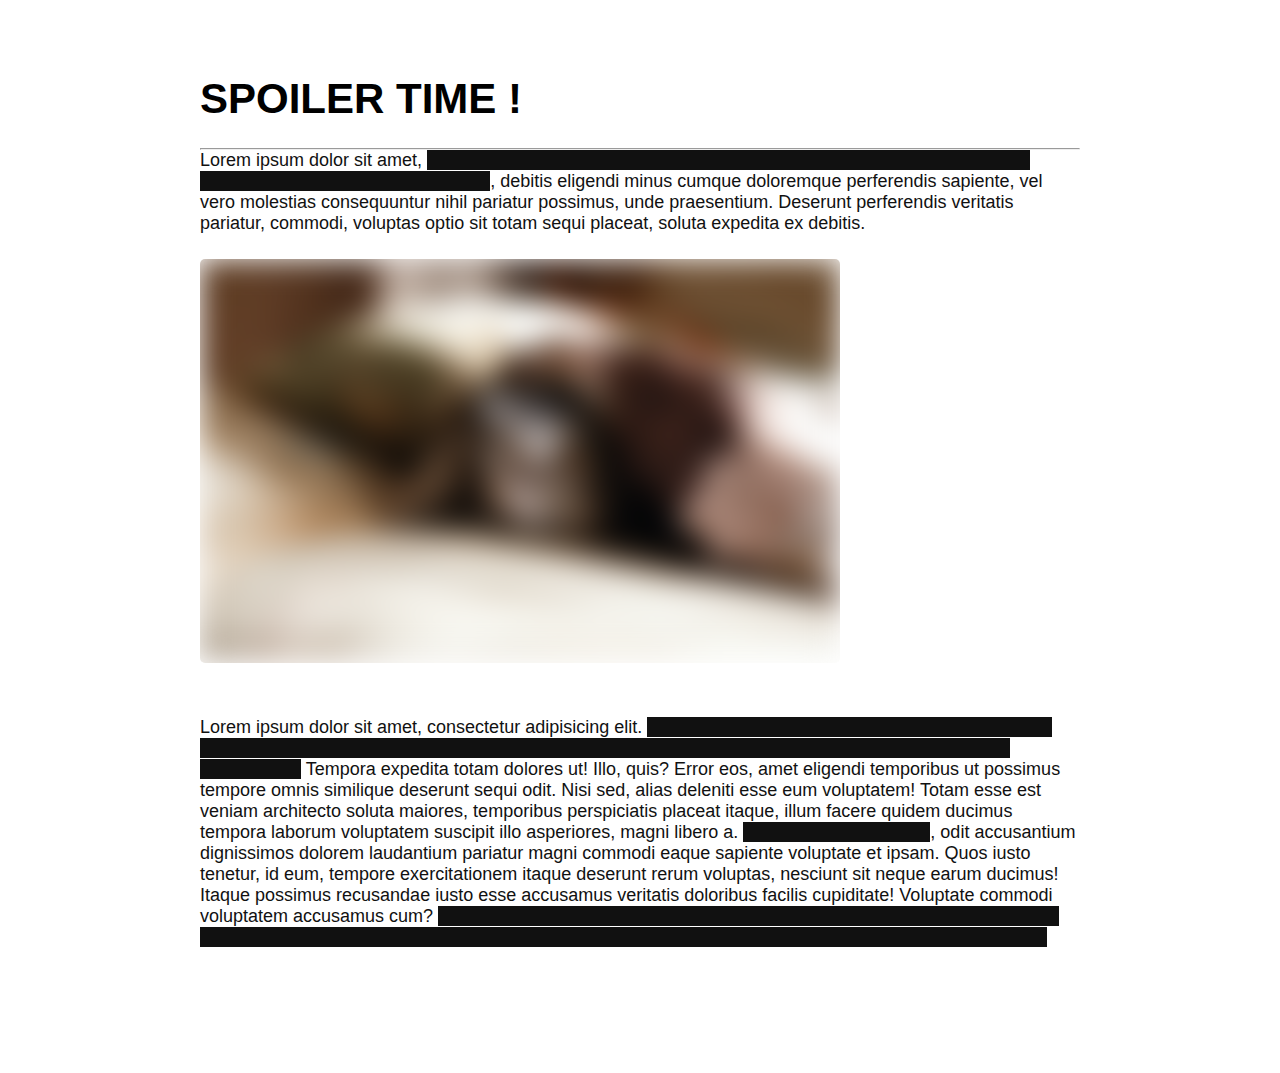
<file: 2.Coder-des-spoilers/index.html>
<!DOCTYPE html>
<html lang="en">
  <head>
    <meta charset="UTF-8" />
    <meta http-equiv="X-UA-Compatible" content="IE=edge" />
    <meta name="viewport" content="width=device-width, initial-scale=1.0" />
    <title>Spoiler</title>
    <link rel="stylesheet" href="style.css" />
  </head>
  <body>

    <div class="container">
      <h1>SPOILER TIME !</h1>
      <hr>

      <p>Lorem ipsum dolor sit amet, <span class="hide-spoiler">consectetur adipisicing elit. Rem suscipit voluptatibus officia excepturi optio! Ipsum ratione dicta voluptate tenetur</span>, debitis eligendi minus cumque doloremque perferendis sapiente, vel <span>vero molestias consequuntur</span> nihil pariatur possimus, unde praesentium. Deserunt perferendis veritatis pariatur, commodi, voluptas optio sit totam sequi placeat, soluta expedita ex debitis.
      </p>

      <div class="img-spoiler-container">
        <img src="ressources/kitty.jpg" alt="cat">
      </div>

      <p>Lorem ipsum dolor sit amet, consectetur adipisicing elit. <span class="js-spoiler">Totam natus obcaecati alias. Dolor veniam eligendi asperiores, autem sed numquam et tempora itaque, doloremque iusto ut tempore temporibus corporis voluptatibus!</span> Tempora expedita totam dolores ut! Illo, quis? Error eos, amet eligendi temporibus ut possimus tempore omnis similique deserunt sequi odit. Nisi sed, alias deleniti esse eum voluptatem! Totam esse est veniam architecto soluta maiores, temporibus perspiciatis placeat itaque, illum facere quidem ducimus tempora laborum voluptatem suscipit illo asperiores, magni libero a. <span class="js-spoiler">Hic temporibus eligendi</span>, odit accusantium dignissimos dolorem laudantium pariatur magni commodi eaque sapiente voluptate et ipsam. Quos iusto tenetur, id eum, tempore exercitationem itaque deserunt rerum voluptas, nesciunt sit neque earum ducimus! Itaque possimus recusandae iusto esse accusamus veritatis doloribus facilis cupiditate! Voluptate commodi voluptatem accusamus cum? <span class="js-spoiler">Sequi, laboriosam quidem. Officiis vero maiores facere placeat odit dicta. Eius nostrum eveniet laudantium dolore aliquid perferendis sequi, molestiae cupiditate commodi, libero adipisci.</span>
      </p>

    </div>
 
    
    <script src="script.js"></script>
  </body>
</html>
</file>
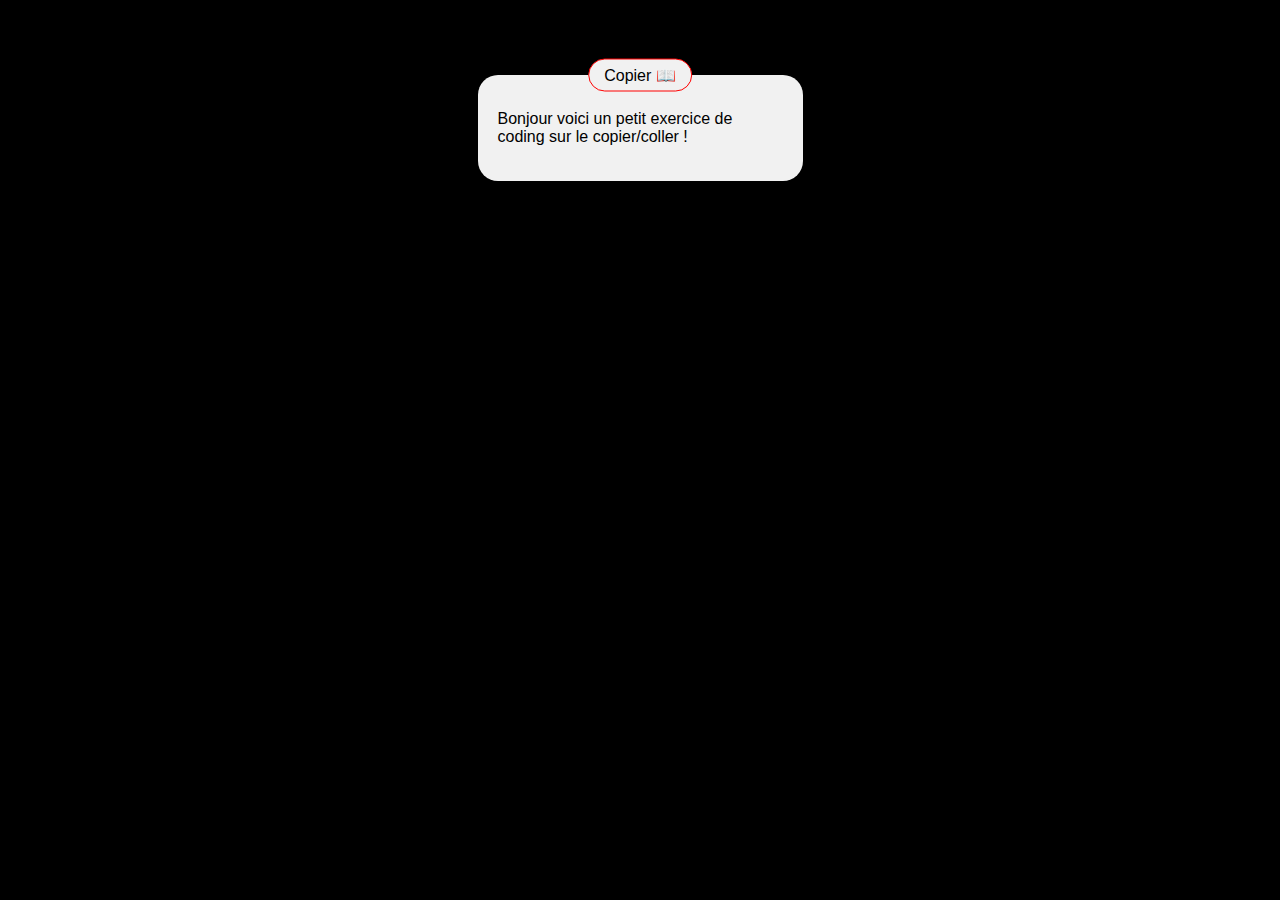
<file: 3.Copier-Coller/index.html>
<!DOCTYPE html>
<html lang="fr">
  <head>
    <meta charset="UTF-8" />
    <meta http-equiv="X-UA-Compatible" content="IE=edge" />
    <meta name="viewport" content="width=device-width, initial-scale=1.0" />
    <title>Cours JS</title>
    <link rel="stylesheet" href="style.css" />
  </head>
  <body>

    <div class="card">
      <button class="copy-clipboard-btn">Copier 📖</button>
      <p>Bonjour voici un petit exercice de coding sur le copier/coller !</p>
    </div>

    <script src="script.js"></script>
  </body>
</html>
</file>
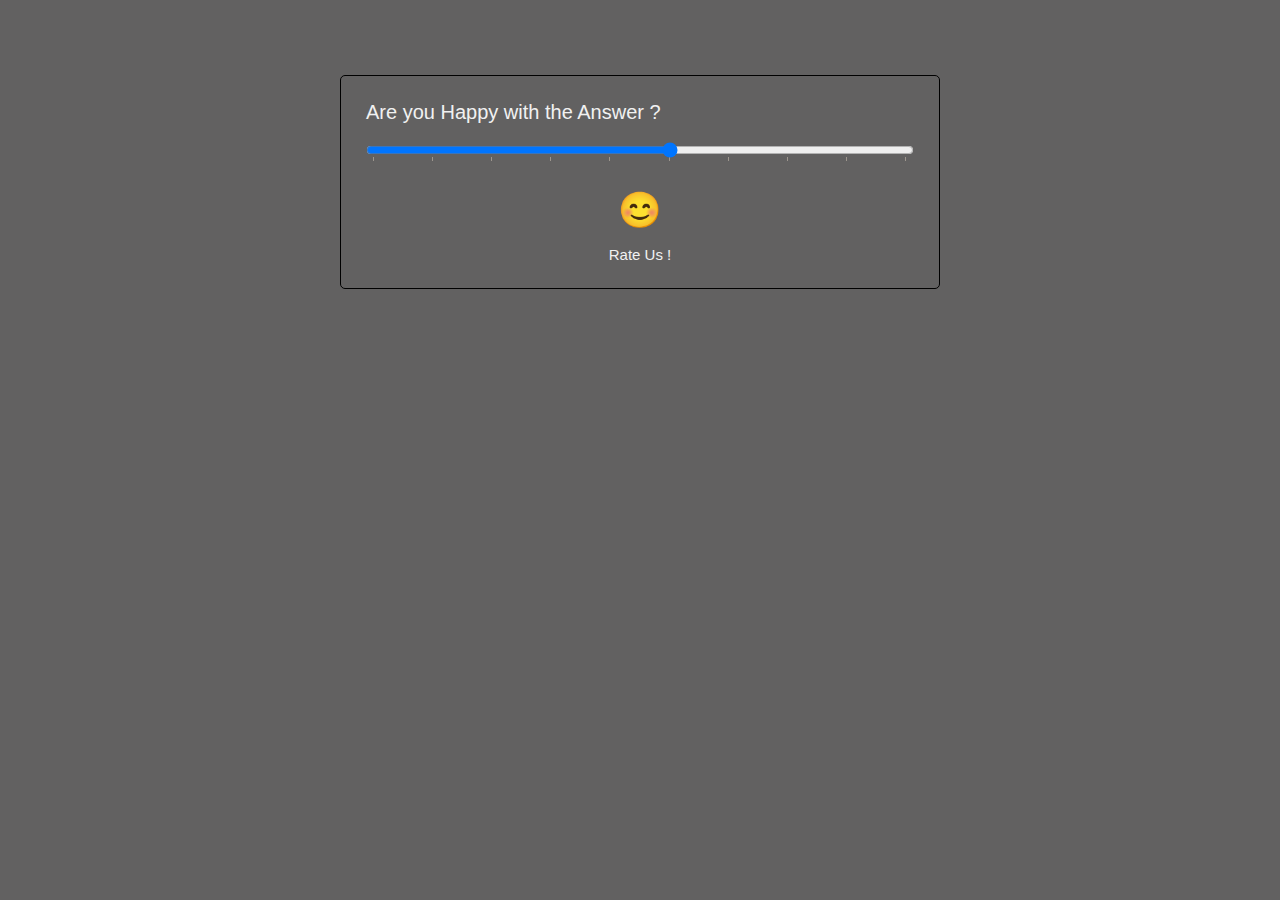
<file: 4.Range/index.html>
<!DOCTYPE html>
<html lang="fr">
<head>
    <meta charset="UTF-8">
    <meta http-equiv="X-UA-Compatible" content="IE=edge">
    <meta name="viewport" content="width=device-width, initial-scale=1.0">
    <title>Cours JS</title>
    <link rel="stylesheet" href="style.css">
</head>
<body>

    <div class="container">
        <div class="input-group">
            <label for="satisfaction-range">Are you Happy with the Answer ?</label>
            <input type="range" class="range-input" min="1" max="10" step="1" id="satisfaction-range" list="datalist">
            <datalist id="datalist">
                <option>1</option>
                <option>2</option>
                <option>3</option>
                <option>4</option>
                <option>5</option>
                <option>6</option>
                <option>7</option>
                <option>8</option>
                <option>9</option>
                <option>10</option>
            </datalist>
        </div>

        <p class="emoji-value">😊</p>
        <p class="emoji-txt">Rate Us !</p>

    </div>

    <script src="script.js"></script>
</body>
</html>
</file>
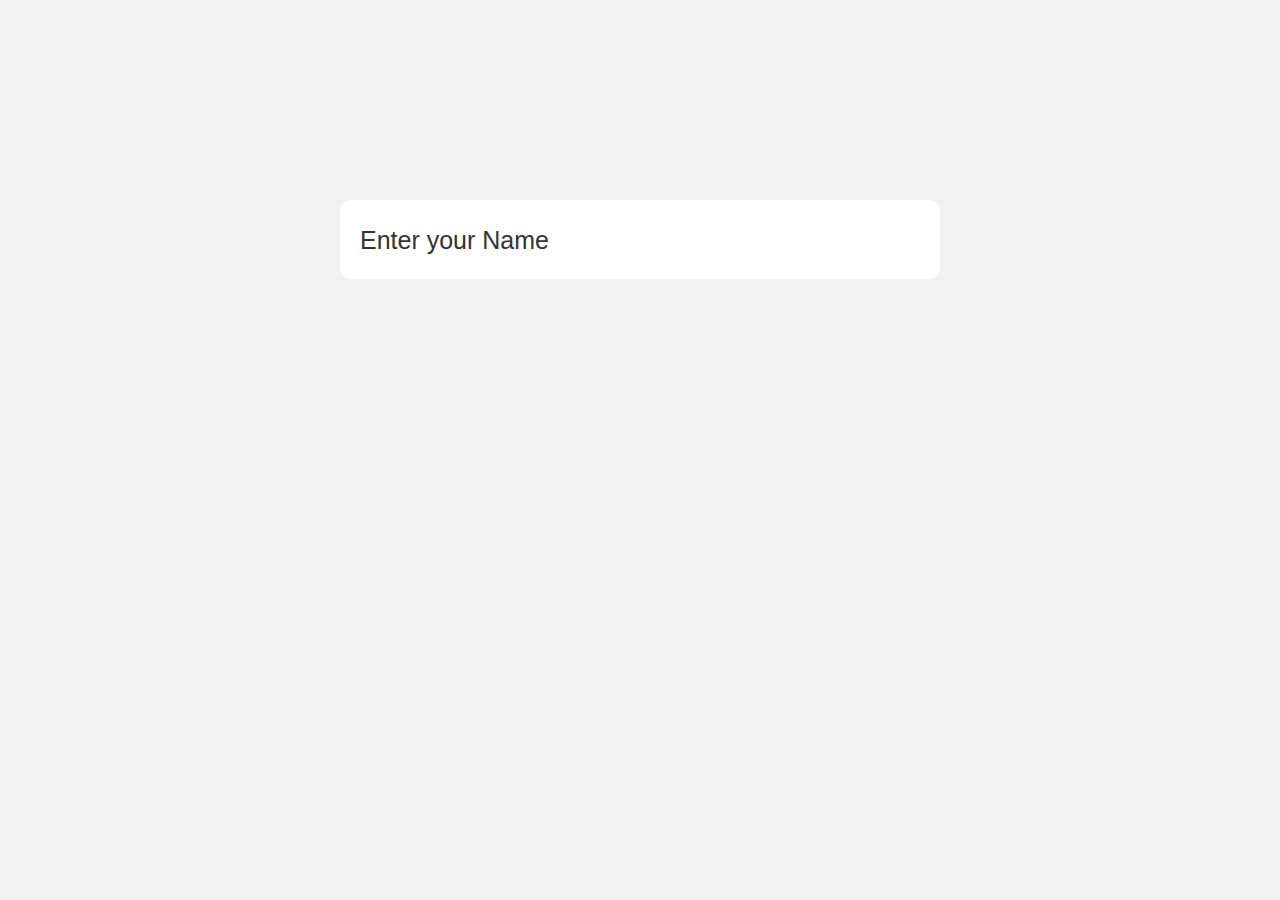
<file: 5.Validation/index.html>
<!DOCTYPE html>
<html lang="fr">

<head>
  <meta charset="UTF-8" />
  <meta http-equiv="X-UA-Compatible" content="IE=edge" />
  <meta name="viewport" content="width=device-width, initial-scale=1.0" />
  <title>Cours JS</title>
  <link rel="stylesheet" href="style.css" />
</head>

<body>

  <form>
    <div class="input-group">
      <label for="name">Enter your Name</label>
      <input type="text" id="name" class="animated-input">
    </div>
    <p class="validation"></p>
  </form>

  <script src="script.js"></script>
</body>

</html>
</file>
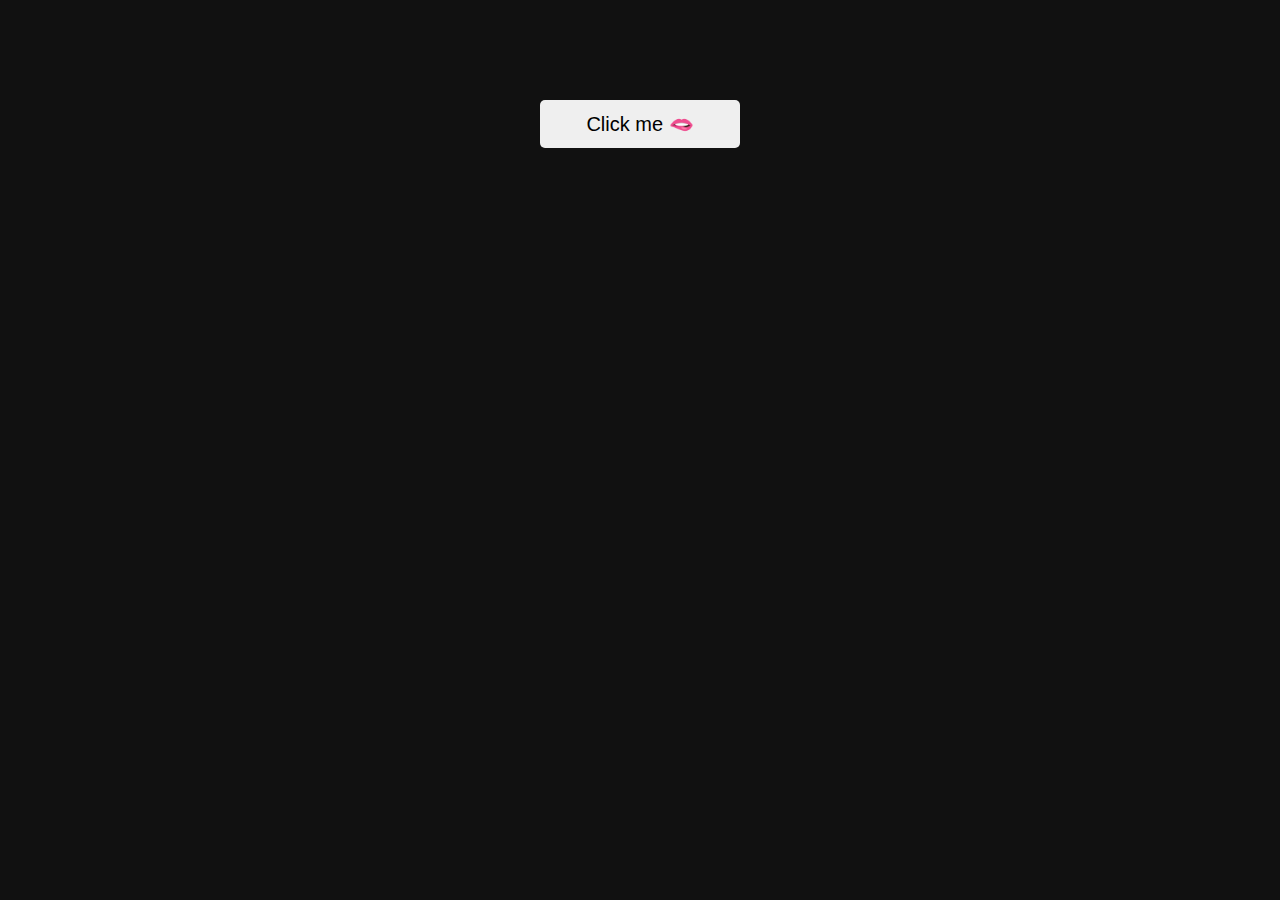
<file: 6.La-modale/index.html>
<!DOCTYPE html>
<html lang="en">
  <head>
    <meta charset="UTF-8" />
    <meta http-equiv="X-UA-Compatible" content="IE=edge" />
    <meta name="viewport" content="width=device-width, initial-scale=1.0" />
    <title>Modale Vanilla</title>
    <link rel="stylesheet" href="style.css" />
  </head>
  <body>

    <button class="open-modal-btn toggle-modal">Click me 🫦</button>

    <div class="modal toggle-modal">

      <div class="modal-content">
        <button class="close-modal-btn toggle-modal">X</button>
        <p class="modal-text">Lorem ipsum dolor sit amet consectetur adipisicing elit. Nihil placeat ab necessitatibus expedita modi dolorum distinctio vel consequatur quasi ipsa consectetur vero laboriosam cumque nobis explicabo ut illum exercitationem blanditiis quibusdam, iure ipsum dicta! Possimus omnis officia voluptatem molestias itaque quam provident odit, ipsa illo vitae. Autem vel quo veritatis.</p>
      </div>

    </div>
    

    <script src="app.js"></script>
  </body>
</html>
</file>
<file: 2.Coder-des-spoilers/style.css>
*, ::before, ::after {
    box-sizing: border-box;
    margin: 0;
    padding: 0;
}

body {
    font-family: Arial, Helvetica, sans-serif;
}

.container {
    max-width: 900px;
    margin: 0 auto;
    padding: 75px 10px 125px;
}
h1 {
    font-weight: 900;
    font-size: 42px;
    margin-bottom: 25px;
}
p {
    font-size: 18px;
    color: #111;
}
/* Text hover spoiler */
.hide-spoiler {
    background-color: #111;
    color: transparent;
    cursor: pointer;
    user-select: none;
}
.hide-spoiler:hover {
    background-color: transparent;
    color: #111;
    user-select: auto;
}

/* Image hover spoiler */

.img-spoiler-container {
    margin: 25px 0 50px;
    border-radius: 5px;
    cursor: pointer;
    overflow: hidden;
    display: inline-block;
}
img {
    filter: blur(15px);
}
.img-spoiler-container:hover img {
    filter: blur(0px)
}

/* JS Click Spoiler */

.js-spoiler {
    background-color: #111;
    color: transparent;
    cursor: pointer;
    user-select: none;
}
.js-spoiler-revealed {
    background-color: transparent;
    color: #111;
    user-select: auto;
}
</file>
<file: 3.Copier-Coller/style.css>
*,
::before,
::after {
  box-sizing: border-box;
  margin: 0;
  padding: 0;
}

body {
  font-family: Roboto, Helvetica, sans-serif;
  padding-top: 75px;
  background-color: #000000;
}

.card{
  max-width: 325Px;
  margin: 0 auto;
  background-color: #f1f1f1;
  border-radius: 20px;
  padding: 35px 20px;
  position: relative;
}

.copy-clipboard-btn{
  position: absolute;
  top: 0;
  left: 50%;
  transform: translate(-50%, -50%);
  background-color: #f1f1f1;
  font-size: 16px;
  border: 1px solid red;
  padding: 6px 15px;
  border-radius: 9999px;
  cursor: pointer;
}

.copy-clipboard-btn:hover{
  background-color: #3de637;
}
</file>
<file: 4.Range/style.css>
*, ::before, ::after {
  box-sizing: border-box;
  margin: 0;
  padding: 0;
}

body {
  font-family: Arial, Helvetica, sans-serif;
  background-color: #626161;
  color: #f1f1f1;
  padding-top: 75px;
}

.container{
  max-width: 600px;
  margin: 0 auto;
  border: 1px solid black;
  padding: 25px;
  border-radius: 5px;
}

.input-group{
  margin-bottom: 25px;
}

label{
  display: block;
  margin-bottom: 15px;
  font-size: 20px;
}

.range-input{
  width: 100%;
  cursor: pointer;
}

.emoji-value{
  text-align: center;
  font-size: 35px;
}
.emoji-txt{
  margin-top: 15px;
  text-align: center;
  font-size: 15px;
}
</file>
<file: 5.Validation/style.css>
*,
::before,
::after {
  box-sizing: border-box;
  margin: 0;
  padding: 0;
}

body {
  font-family: Arial, Helvetica, sans-serif;
  background: #f1f1f1;
  padding-top: 200px;
}

form{
  max-width: 600px;
  margin: 0 auto;
}

.input-group{
  position: relative;
  margin-bottom: 15px;
}

.input-group label{
  font-size: 25px;
  position: absolute;
  top: 50%;
  cursor: pointer;
  color: #333;
  transform: translate(20px, -50%);
  transition: transform 0.3s ease-out;
}

.animated-input{
  width: 100%;
  padding: 25px;
  border: none;
  outline: none;
  border-radius: 10px;
  font-size: 25px;
  cursor: pointer;
}

.validation{
  color: red;
  display: none;
}

/* ANIMATION */

.input-group:focus-within label,
.input-group.filled-input label{
transform: translate(6px, -80px);
}

.input-group:focus-within .animated-input,
.input-group.filled-input .animated-input{
border: 1px solid black ;
}

.input-group .animated-input.error{
  outline: 1px solid red;
}

.active{
  display: block;
}
</file>
<file: 6.La-modale/style.css>
*,
::before,
::after {
  box-sizing: border-box;
  margin: 0;
  padding: 0;
}

body {
  font-family: sans-serif;
  background: #111;
}

.open-modal-btn{
  padding: 12px 15px;
  font-size: 20px;
  border: none;
  width: 200px;
  display: block;
  margin: 100px auto;
  min-width: 150px;
  border-radius: 5px;
  cursor: pointer;
}

.modal{
  position: fixed;
  inset: 0;
  background-color: #333333d3;
  display: none;
  justify-content: center;
  align-items: center;
}

.modal.active{
  display: flex;
}

.modal-content{
  flex-grow: 1;
  max-width: 500px;
  position: relative;
  padding: 30Px;
  background-color: #fff;
  margin-bottom: 10vw;
  border-radius: 5px;
}

.close-modal-btn{
  padding: 2px 5px;
  font-size: 15px;
  border: none;
  border-radius: 5px;
  position: absolute;
  top: 10px;
  right: 10px;
  cursor: pointer;
  background-color: red;
  color: white;
}

.modal-text{
  line-height: 1.5;
  margin-bottom: 10px;
  margin-top: 10px;
}
</file>
